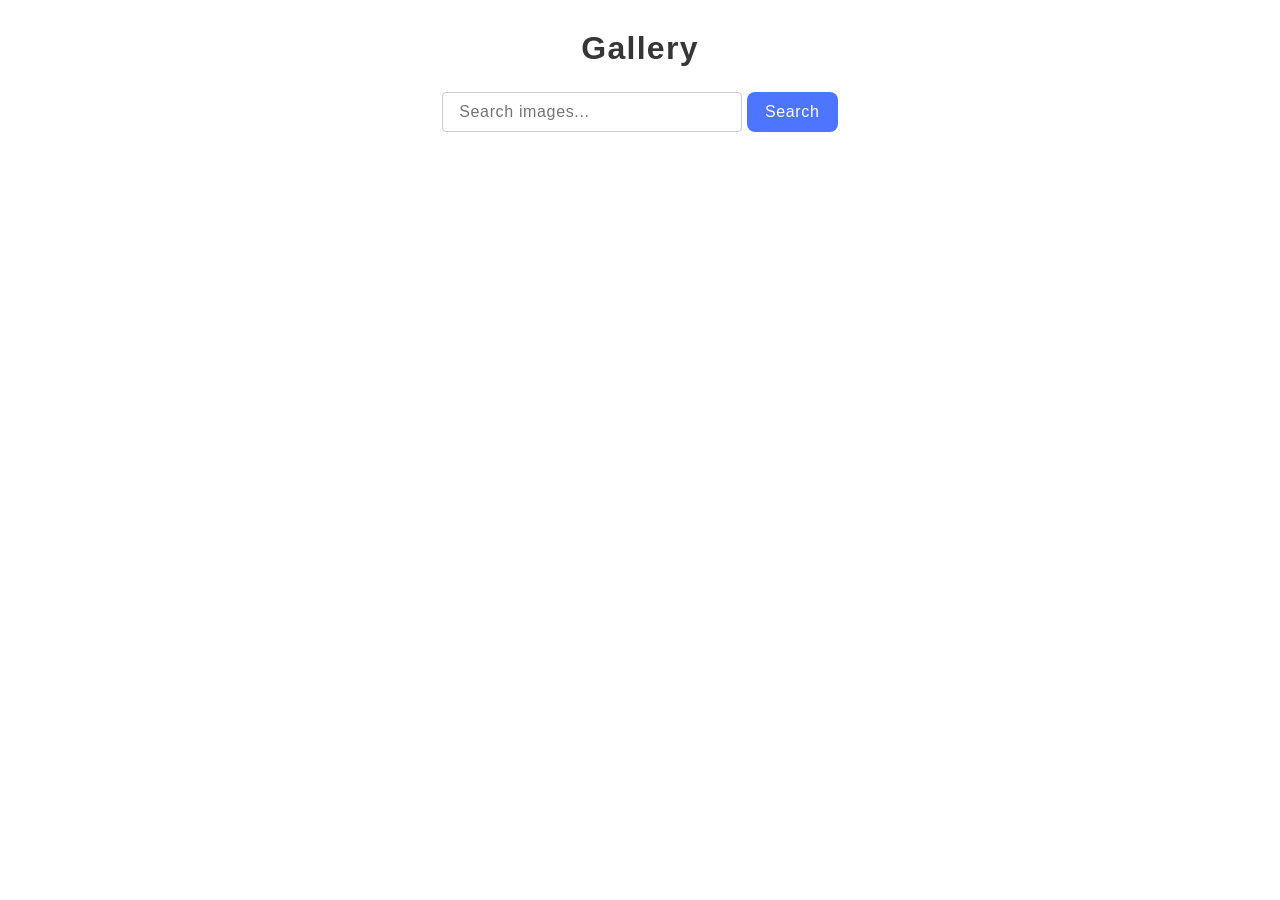
<file: src/index.html>
<!DOCTYPE html>
<html lang="en">
  <head>
    <meta charset="UTF-8" />
    <link rel="icon" type="image/svg+xml" href="/favicon.svg" />
    <meta name="viewport" content="width=device-width, initial-scale=1.0" />
    <title>Gallery</title>
    <link rel="stylesheet" href="./css/styles.css" />
  </head>
  <body>
    <h1>Gallery</h1>
    <form id="search-form">
      <input type="text" id="search-input" placeholder="Search images..." />
      <button type="submit">Search</button>
    </form>
    <div id="loader" class="hidden"></div>
    <div id="gallery" class="gallery"></div>
    <script type="module" src="./main.js"></script>
  </body>
</html>
</file>
<file: src/css/styles.css>
* {
  box-sizing: border-box;
}

body {
  margin: 24px;
  font-family: Montserrat, -apple-system, BlinkMacSystemFont, 'Segoe UI', Roboto, Oxygen,
    Ubuntu, Cantarell, 'Open Sans', 'Helvetica Neue', sans-serif;
}

ul,
ol,
li {
  list-style-type: none;
  margin: 0;
  padding-left: 0;
}

body {
  text-align: center;
}

h1 {
  margin-top: 0;
  margin-bottom: 20px;
  font-size: 32px;
  font-weight: 700;
  letter-spacing: 0.04em;
  color: #363636;
  line-height: 1.5;
}

#search-form {
  margin: 20px;
}

#search-input {
  padding: 10px 16px;
  width: 300px;
  font-size: 16px;
  border-radius: 4px;
  border: 1px solid #ccc;
  font-family: var(--font-family);
  font-weight: 400;
  letter-spacing: 0.04em;
  color: #808080;
}

#search-input:hover,
#search-input:focus {
  outline: none;
  border-color: #4e75ff;
  transition: border-color 0.5s;
}

button {
  font-family: Montserrat, sans-serif;
  border: none;
  border-radius: 8px;
  padding: 8px 16px;
  width: 91px;
  height: 40px;
  font-size: 16px;
  cursor: pointer;
  background: #4e75ff;
  line-height: 1.5;
  letter-spacing: 0.04em;
  color: #fff;
}

button:hover,
button:focus {
  background: #6C8CFF;
  color: #fff;
  transition: background-color 0.5s ease, color 0.5s ease;
}

#gallery {
  display: grid;
  grid-template-columns: repeat(auto-fill, minmax(300px, 1fr));
  gap: 15px;
  padding: 20px;
}

.gallery-item {
  display: block;
  text-decoration: none;
  color: inherit;
  border-radius: 8px;
  overflow: hidden;
  box-shadow: 0 4px 8px rgba(0, 0, 0, 0.1);
  transition: transform 0.5s ease-in-out, box-shadow 0.2s ease-in-out;
}

.gallery-item img {
  width: 100%;
  height: 250px;
  object-fit: cover;
  display: block;
}

.image-info {
  background: #fff;
  padding: 4px 20px;
  font-size: 12px;
  text-align: center;
  display: flex;
  color: #363636;
  line-height: 1.5;
  letter-spacing: 0.04em;
  align-items: flex-start;
  justify-content: space-between;
}

.image-info p {
  margin: 5px 0;
}

.gallery-item:hover {
  transform: scale(1.03);
  box-shadow: 0 6px 12px rgba(0, 0, 0, 0.15);
}

.hidden {
  display: none;
}

#loader {
  width: 48px;
  height: 48px;
  position: relative;
  margin: 20px auto;
}

#loader::after,
#loader::before {
  content: '';
  box-sizing: border-box;
  width: 48px;
  height: 48px;
  border-radius: 50%;
  border: 2px solid #4e75ff;
  position: absolute;
  left: 0;
  top: 0;
  animation: animloader 1s linear infinite;
}

#loader::after {
  animation-delay: 0.5s;
}

@keyframes animloader {
  0% {
    transform: scale(0);
    opacity: 1;
  }
  100% {
    transform: scale(1);
    opacity: 0;
  }
}
</file>
